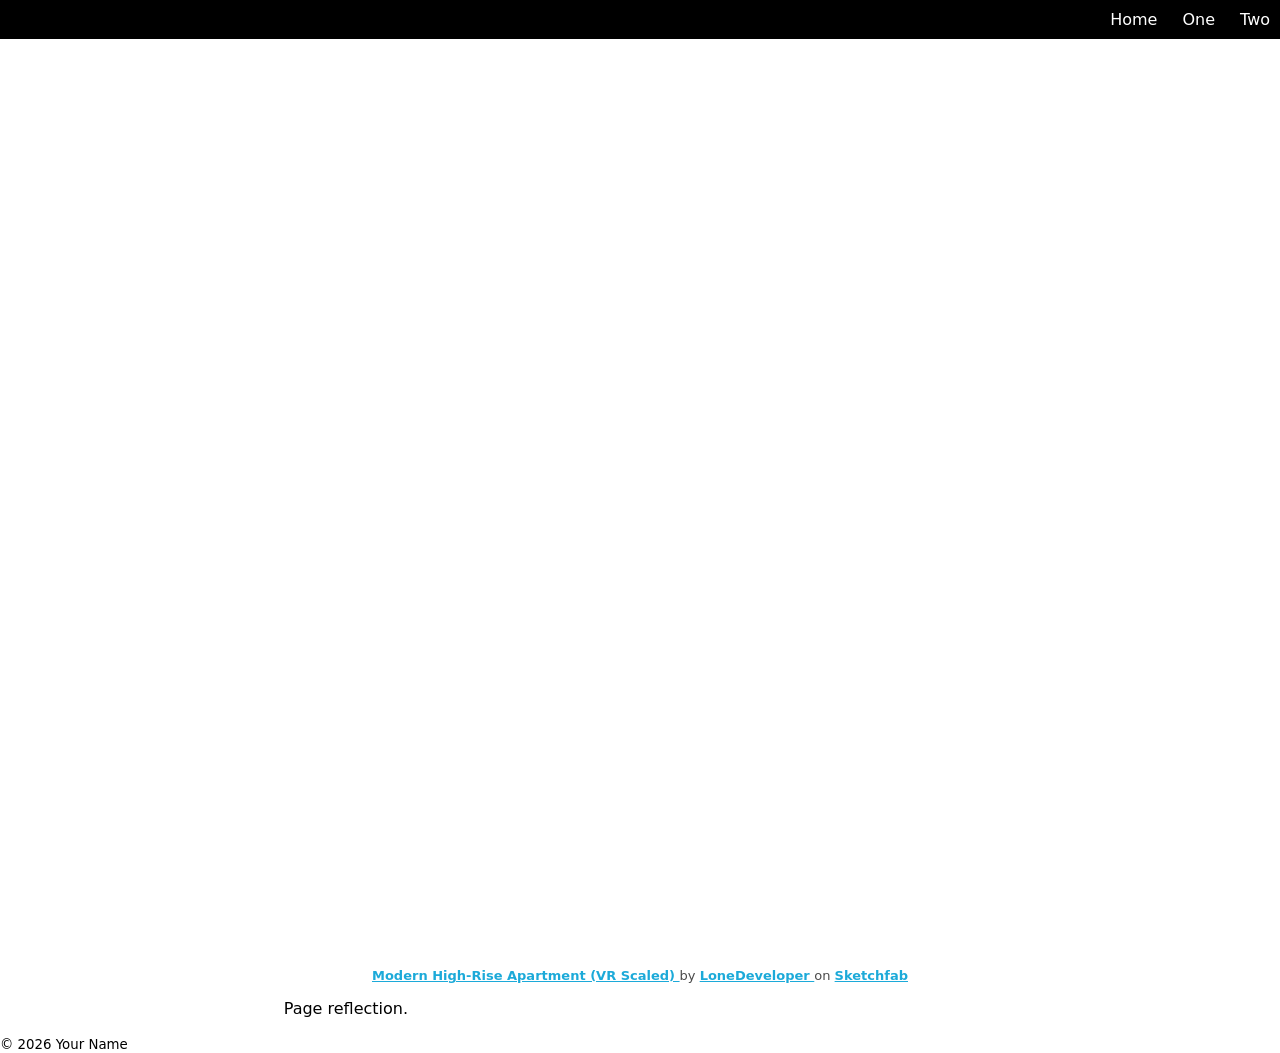
<file: one.html>
<!doctype html>
<html lang="en">
<head>
  <meta charset="utf-8" />
  <meta name="viewport" content="width=device-width, initial-scale=1" />
  <link rel="stylesheet" href="style.css">

  <body>
    <nav class="navbar">
        <div class="title">Site</div>
        <ul class="nav-links">
            <li><a href="index.html">Home</a></li>
            <li><a href="one.html">One</a></li>
            <li><a href="two.html">Two</a></li>
        </ul>
    </nav>

  <main>


<div class="sketchfab-embed-wrapper"> 
    <iframe title="Modern High-Rise Apartment (VR Scaled)" frameborder="0" allowfullscreen mozallowfullscreen="true" webkitallowfullscreen="true" allow="autoplay; fullscreen; xr-spatial-tracking" xr-spatial-tracking execution-while-out-of-viewport execution-while-not-rendered web-share src="https://sketchfab.com/models/1e029667b50a4022aedd63e22b7d2f62/embed"> </iframe> 
    <p style="font-size: 13px; font-weight: normal; margin: 5px; color: #4A4A4A;"> 
        <a href="https://sketchfab.com/3d-models/modern-high-rise-apartment-vr-scaled-1e029667b50a4022aedd63e22b7d2f62?utm_medium=embed&utm_campaign=share-popup&utm_content=1e029667b50a4022aedd63e22b7d2f62" target="_blank" rel="nofollow" style="font-weight: bold; color: #1CAAD9;"> Modern High-Rise Apartment (VR Scaled) </a> by <a href="https://sketchfab.com/LoneDeveloper?utm_medium=embed&utm_campaign=share-popup&utm_content=1e029667b50a4022aedd63e22b7d2f62" target="_blank" rel="nofollow" style="font-weight: bold; color: #1CAAD9;"> LoneDeveloper </a> on 
        <a href="https://sketchfab.com?utm_medium=embed&utm_campaign=share-popup&utm_content=1e029667b50a4022aedd63e22b7d2f62" target="_blank" rel="nofollow" style="font-weight: bold; color: #1CAAD9;">Sketchfab</a>
    </p>
</div>  

<div>
    <p>Page reflection.</p>
    <p></p> 
</div>


  </main>
<footer>
    <small>&copy; 2026 Your Name</small>
</footer>

  </body>
</html>
</file>
<file: style.css>
:root { color-scheme: light dark; }
 
    body {
      margin: 0;
      font-family: system-ui, -apple-system, Segoe UI, Roboto, Arial, sans-serif;

    }
 
    main { max-width: 70ch; margin: 0 auto; }
 
    iframe {
        height: 100vh;
        width: 100vh;
        padding-top: 20px;
    }

    .navbar {
        display:flex;
        justify-content: space-between;
        align-items: center;
        background-color: black;
        padding: 10px;
    }

    .nav-links {
        list-style: none;
        display: flex;
        gap: 25px;
        margin: 0;
        padding: 0;
    }

    .nav-links a {
        color: white;
        text-decoration: none;
    }

    .nav-links a:hover {
        color: red;
    }

    .sketchfab-embed-wrapper {
        display: block;
        text-align: center;
    }

    #container3D canvas {
        width: 100vh;
        height: 100vh;
        position: absolute;
        top: 0;
        left: 0;
    }
</file>
